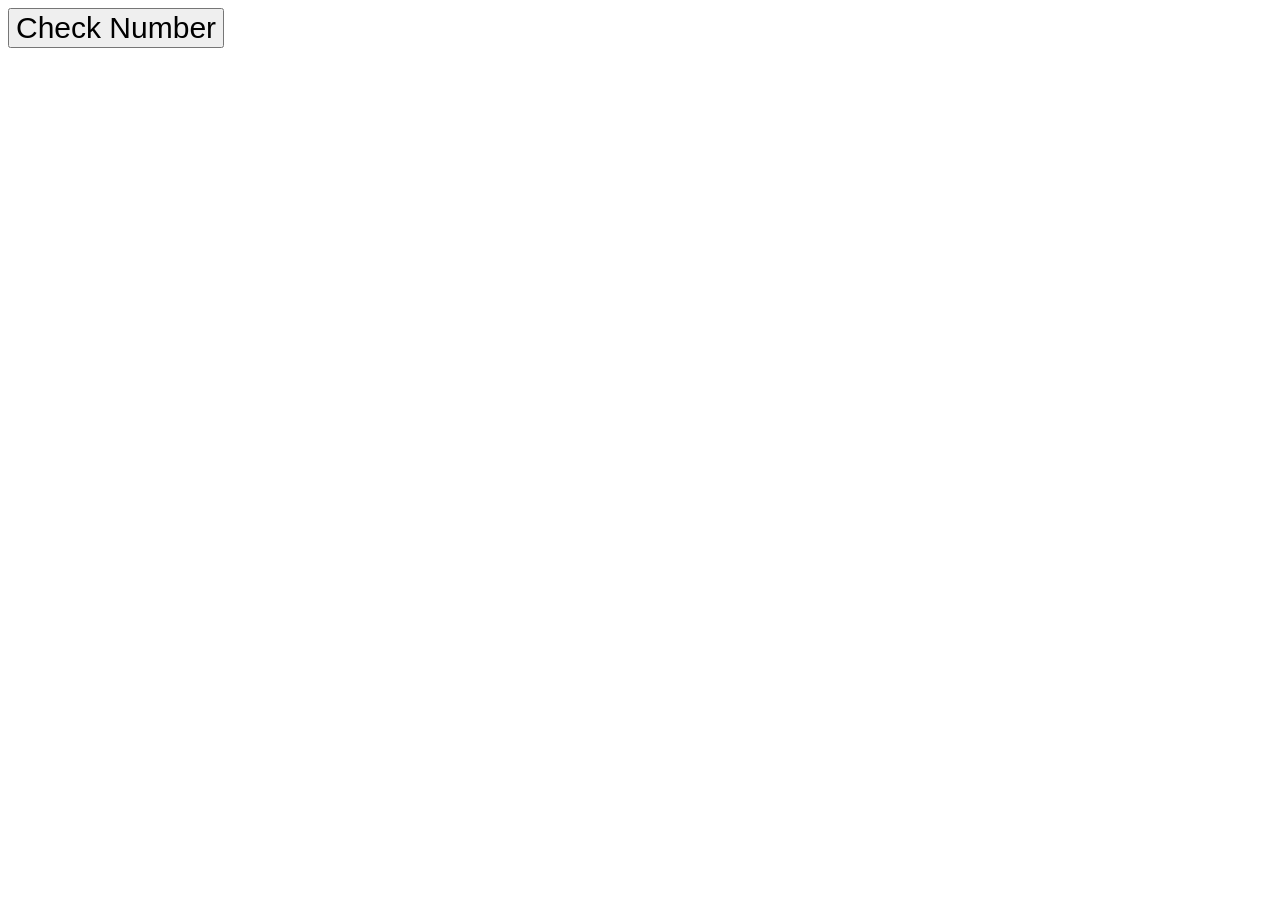
<file: index.html>
<!DOCTYPE html>
<html lang="en">
<head>
    <meta charset="UTF-8">
    <meta name="viewport" content="width=device-width, initial-scale=1.0">
    <title>Even Or Odd Number Task</title>
    <link rel="stylesheet" href="even-odd-task.css">
</head>
<body>
    
    <button onclick="checkNumber()">Check Number</button>
<p id="result"></p>

<script src="even-odd-task.js"></script>

</body>
</html>
</file>
<file: even-odd-task.css>
*{
    font-size: 30px;
}
</file>
